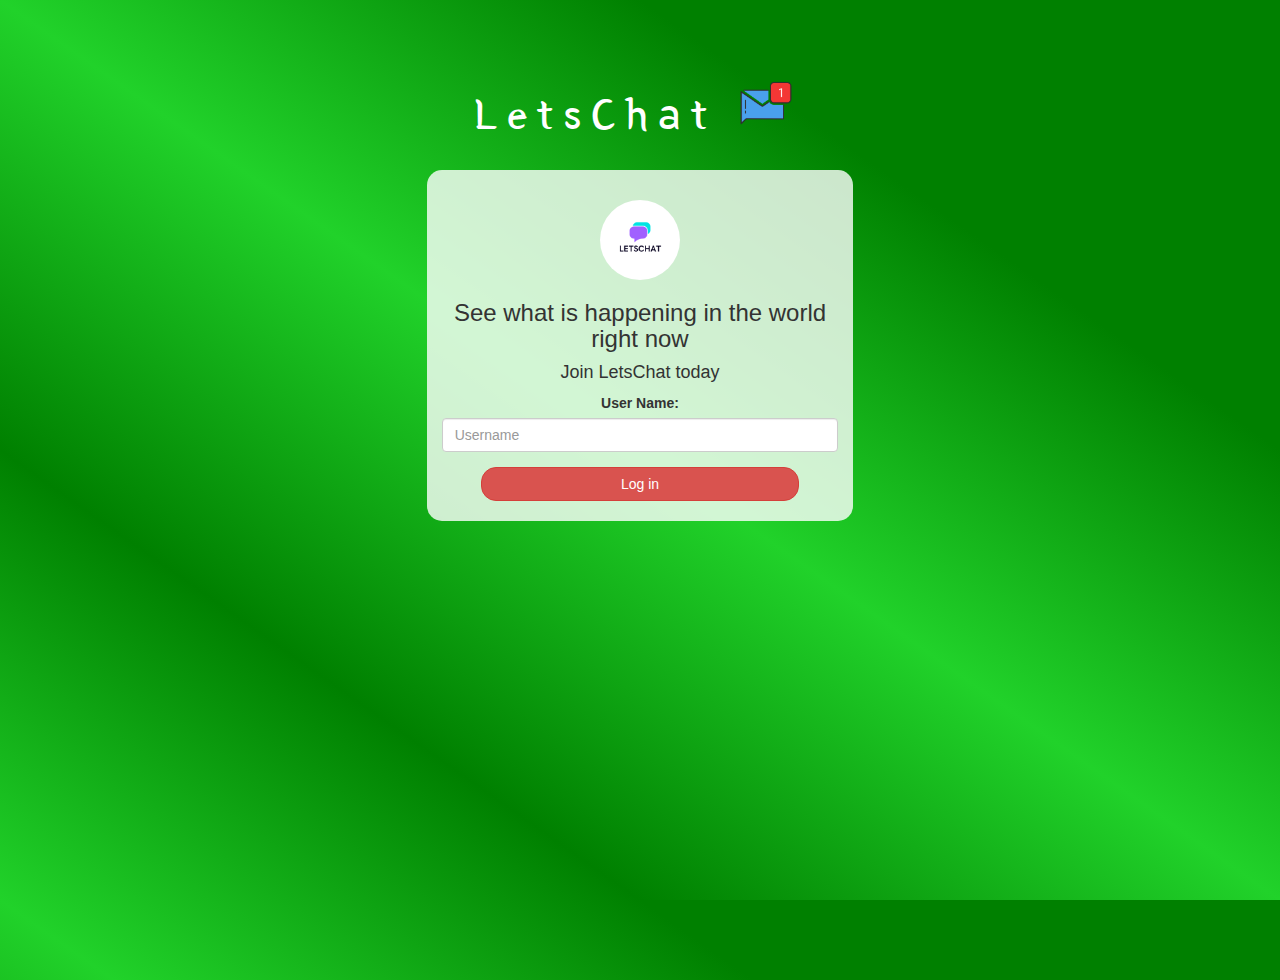
<file: index.html>
<!DOCTYPE html>
<html>
<head>
	<title>LetsChat</title>
<link href="https://fonts.googleapis.com/css?family=Yeon+Sung&display=swap" rel="stylesheet"><meta name="viewport" content="width=device-width, initial-scale=1">

<link rel="stylesheet" href="https://maxcdn.bootstrapcdn.com/bootstrap/3.4.0/css/bootstrap.min.css">
<script src="https://ajax.googleapis.com/ajax/libs/jquery/3.4.1/jquery.min.js"></script>
<script src="https://maxcdn.bootstrapcdn.com/bootstrap/3.4.0/js/bootstrap.min.js"></script>

<link rel="stylesheet" type="text/css" href="style.css">
<script src="kwitter.js"></script>
</head>
<body>
<center>
	<h1 class="header">	
		LetsChat	<sup>
	<img src="m2.png">
	</sup>
</h1>
	<div class="col-lg-4 col-md-6 col-sm-6 col-xs-11 login_div">
	<img src="LetsChat.png" class="logo">
		<h3 >See what is happening in the world right now</h3>
		<h4 >Join LetsChat today</h4>
		<div class="form-group">
		  <label >User Name:</label>
		<input type="text" id="user_name" class="form-control" placeholder="Username">
		</div>
		<button id="login_button" class="btn btn-danger" onclick="addUser()">Log in</button>
		<br><br>
	</div>
</center>
</body>
</html>
</file>
<file: style.css>
html, body
{
  height: 100%;
  margin: 0;
}

body
{
background-image: linear-gradient(to right top, #21d22a, green, #21d22a, green, green);
}

.header
{
	color: white;font-family: 'Yeon Sung';font-size: 45px;letter-spacing: 10px;margin-top: 80px;
}
.header img
{
	width: 80px;margin-left: -15px;
}

.login_div
{
	background: rgba(255,255,255,0.8);float: none;border-radius: 15px;
}

.logo
{
	width: 80px;margin-top: 30px;border-radius: 40px;
}

#login_button
{
	width: 80%;border-radius: 15px;
}

.room_name
{
	cursor: pointer;
	font-size: 20px;
}


#logout
{
	font-size: 20px; float: right;
}


#output
{
	padding: 10px; width:80%;background: rgba(255,255,255,0.8);border-radius: 15px;
}

.input_div_room_page
{
	width: 80%;
}

.input_div label
{
	color: white;font-size: 20px;
}


.input_div_message_page
{
	position: fixed;bottom: 0px;width: 100%;background: rgba(255,255,255,0.8);
}
.input_div_message_page label
{
	color: black;
}
.input_div_message_page #msg
{
	width: 80%;
}
.input_div_message_page button
{
	margin-top: 15px;
	width: 50%; 
}
.color_white
{
	color: white
}

.user_tick
{
	width:20px;
}
.message_h4
{
	padding-left:5px;color:grey;
}
</file>
